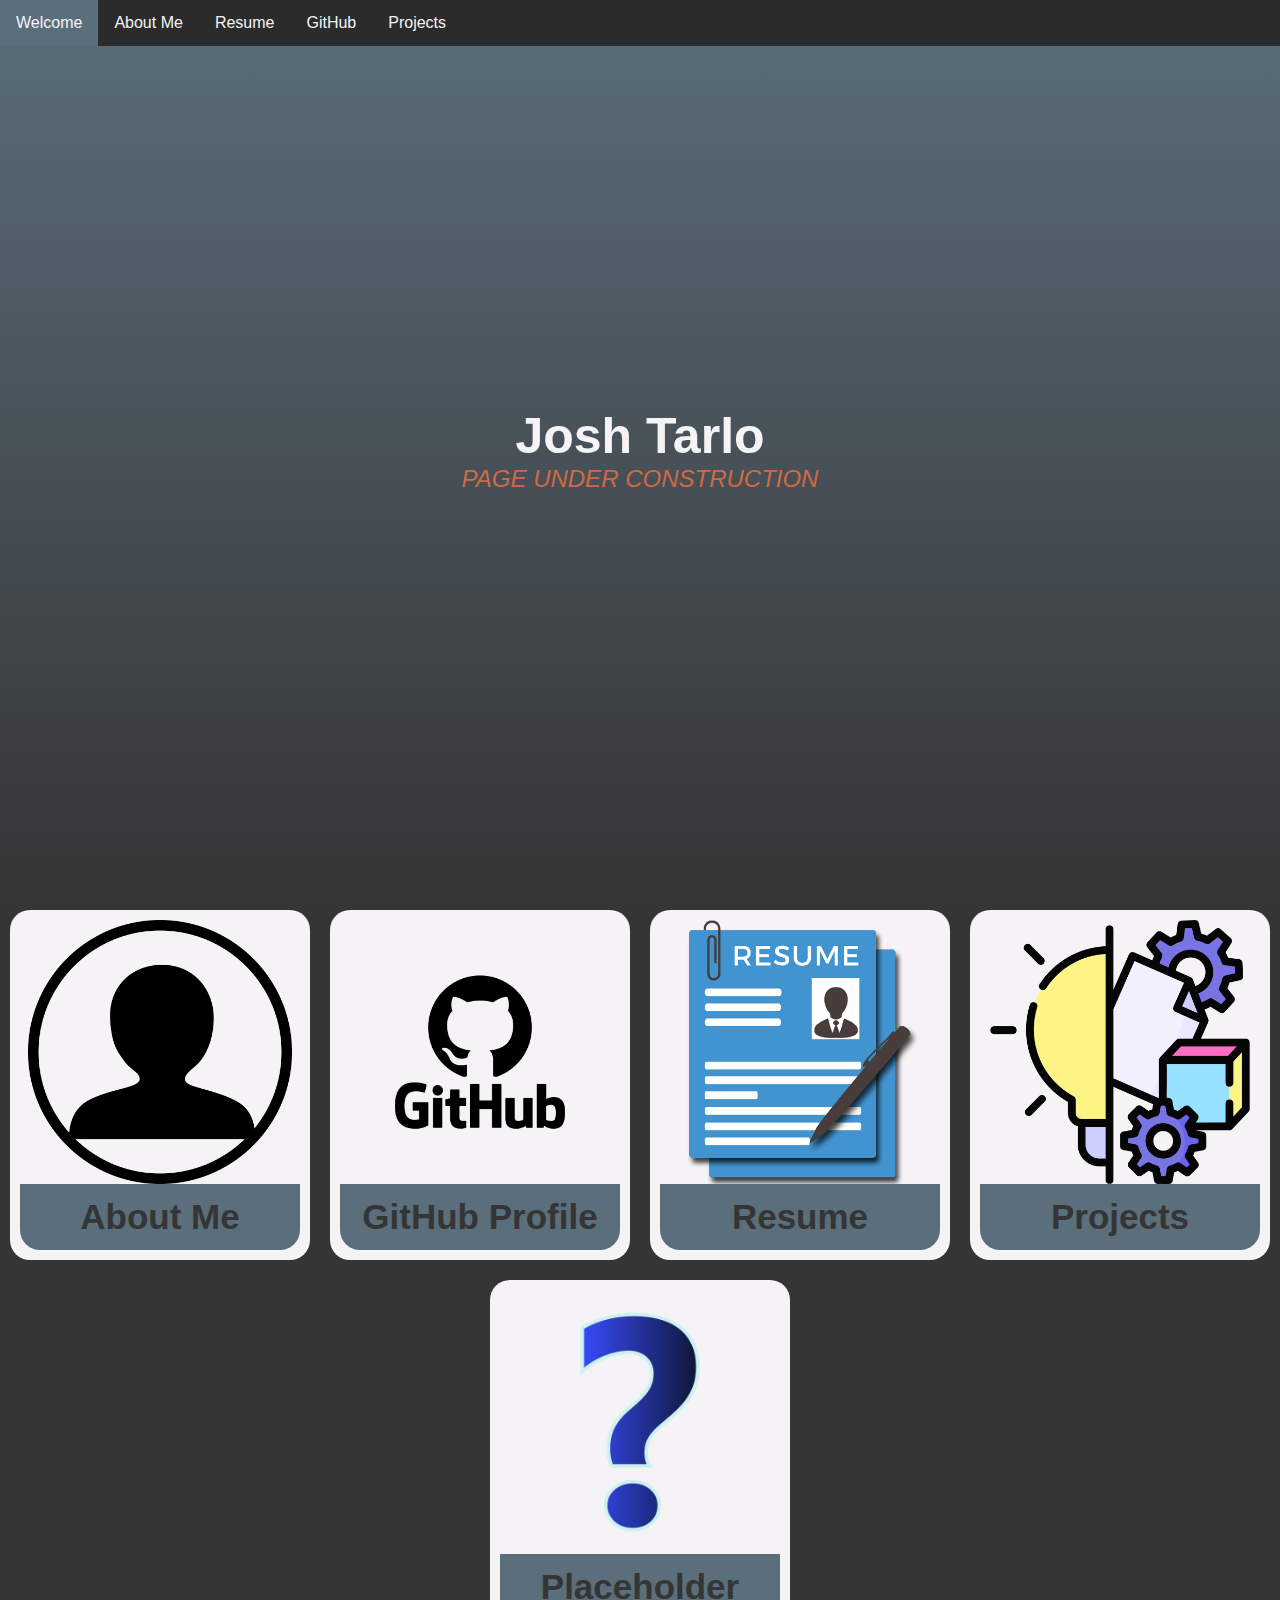
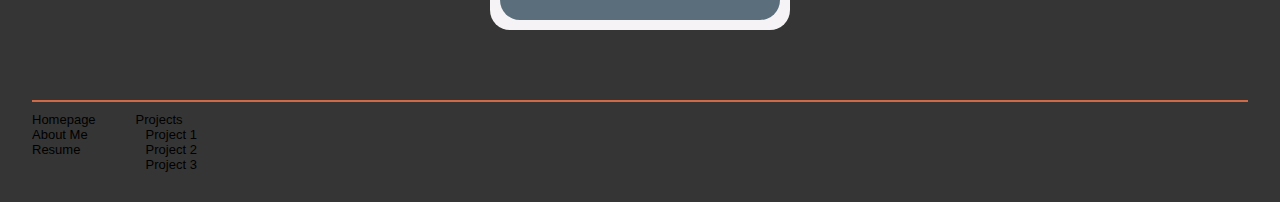
<file: index.html>
<!DOCTYPE html>
<html lang="en">

<head>
    <meta charset="UTF-8" />
    <meta name="viewport" content="width=device-width, initial-scale=1.0" />
    <title>Josh Tarlo</title>
    <link rel="stylesheet" href="css/styles.css" />
    <link rel="stylesheet" href="css/global-styles.css" />
</head>

<body>
    <!-- Nav bar -->
    <nav class="navbar" id="navbar">
        <ul class="navlist">
            <li><a class="active" href="index.html">Welcome</a></li>
            <li><a href="about-me.html">About Me</a></li>
            <li><a href="resume.html">Resume</a></li>
            <li><a href="https://github.com/josh-tarlo">GitHub</a></li>
            <li class="dropdown">
                <a href="projects.html">Projects</a>
                <div class="dropdown-content">
                    <a href="#">Project 1</a>
                    <a href="#">Project 2</a>
                    <a href="#">Project 3</a>
                </div>
            </li>
        </ul>
    </nav>
    <!-- End of Nav bar -->

    <main>
        <!-- Title Section -->
        <section id="welcome-section" class="welcome">
            <h1>Josh Tarlo</h1>
            <h2>PAGE UNDER CONSTRUCTION</h2>
        </section>
        <!-- End of Title Section -->

        <!-- Featured Pages Section -->
        <section id="featured-pages" class="featured-pages">
            <div class="featured-pages-list">
                <a class="page" href="about-me.html">
                    <img src="images/Silhouette.png" alt="silhoutte icon" />
                    <p>About Me</p>
                </a>
                <a class="page" href="https://github.com/josh-tarlo" id="profile-link">
                    <img src="images/GitHub-Logo.png" alt="github icon" />
                    <p>GitHub Profile</p>
                </a>
                <a class="page" href="resume.html">
                    <img src="images/Resume-Clipart.png" alt="resume icon" />
                    <p>Resume</p>
                </a>
                <a class="page" href="projects.html">
                    <img src="images/Project.png" alt="project icon" />
                    <p>Projects</p>
                </a>
                <a class="page" target="_blank">
                    <img src="images/Placeholder-Question-Mark.png" alt="resume icon" />
                    <p>Placeholder</p>
                </a>
            </div>
        </section>
        <!-- End Featured Pages section -->

    </main>
    <!-- Footer -->
    <footer>
        <hr />
        <ul class="page-directory">
            <li>
                <a href="index.html">Homepage</a>
            </li>
            <li><a href="about-me.html">About Me</a></li>
            <li><a href="resume.html">Resume</a></li>
            <li>
                <a href="projects.html">Projects</a>
                <ul class="sublist">
                    <li><a>Project 1</a></li>
                    <li><a>Project 2</a></li>
                    <li><a>Project 3</a></li>
                </ul>
            </li>
        </ul>
    </footer>
    <!-- End of Footer -->
</body>

</html>
</file>
<file: css/styles.css>
.welcome {
    display: flex;
    flex-direction: column;
    justify-content: center;
    height: 100vh;
    width: 100%;
    background: linear-gradient(var(--dark-blue), var(--black))
}

a {
    text-decoration: none;
}

h1 {
    color: var(--white);
    font-size: 50px;
}

h2 {
    color: var(--orange);
    font-style: italic;
    font-weight: normal;
}

h1,
h2 {
    text-align: center;
}

.featured-pages h2 {
    font-size: min(45px, max(30px, 5vw));
}

.featured-pages-list {
    display: flex;
    flex-direction: row;
    flex-wrap: wrap;
    justify-content: space-evenly;
}

.page {
    display: grid;
    grid-template-columns: auto;
    grid-template-rows: 80% auto;
    width: 40vw;
    height: 40vw;
    min-width: 200px;
    max-width: 300px;
    min-height: 200px;
    max-height: 350px;
    border-radius: 20px;
    margin: 10px;
    padding: 10px;
    background-color: var(--white);
}

.page img {
    max-width: 100%;
    max-height: 100%;
    border-radius: 20px;
    margin: auto;
}

.page p {
    display: grid;
    font-weight: bold;
    border-radius: 0px 0px 20px 20px;
    background-color: var(--dark-blue);
        color: var(--black);
    text-align: center;
    align-items: center;
    font-size: min(35px, max(20px, 4vw));
}
</file>
<file: css/global-styles.css>
/* General Setup */
:root {
    --black: #353535;
    --white: #F5F3F5;
    --orange: #D16946;
    --dark-blue: #5A6E7B;
    --navbar-black: #2c2b2b;
    --gray: #4e4e4e;
}

* {
    padding: 0;
    margin: 0;
    box-sizing: border-box;
    font-family: Raleway, sans-serif;
}

html {
    scroll-behavior: smooth;
}

body {
    background-color: var(--black);
}

/* Navigation Bar */
.navbar {
    position: fixed;
    background-color: var(--navbar-black);
    width: 100%;
    z-index: 10;
}

.navbar a {
    color: var(--white);
    text-decoration: none;
}

.navlist {
    list-style-type: none;
    overflow: hidden;
}

.navlist li {
    float: left;
}

.navlist li a {
    display: block;
    padding: 14px 16px;
    text-align: center;

}

.navlist li a:hover {
    background-color: var(--dark-blue);
}

.navlist .active {
    background-color: var(--orange);
}

.dropdown-content {
    display: none;
    position: absolute;
    background-color: var(--navbar-black);
    box-shadow: 0px 8px 16px 0px rgba(0, 0, 0, 0.2);
    z-index: 10;
}

.dropdown:hover .dropdown-content {
    display: block;
}

/* Footer */
footer {
    width: 95%;
    margin: 60px auto 30px;
    font-size: small;
}

footer hr {
    border: 1px solid var(--orange);
    margin-bottom: 10px;
}

footer ul {
    list-style: none;
}

footer a {
    color: black;
    text-decoration: none;
}

footer .page-directory {
    display: flex;
    flex-direction: column;
    flex-wrap: wrap;
    max-height: 100px;
    align-content: flex-start;
    column-gap: 40px;
}

footer a:hover {
    color: var(--orange);
    font-size: large;
}

footer .sublist {
    margin-left: 10px;
    margin-right: 10px;
}

@media only screen and (max-width: 450px) {
    footer {
        display: none;
    }
}
</file>
